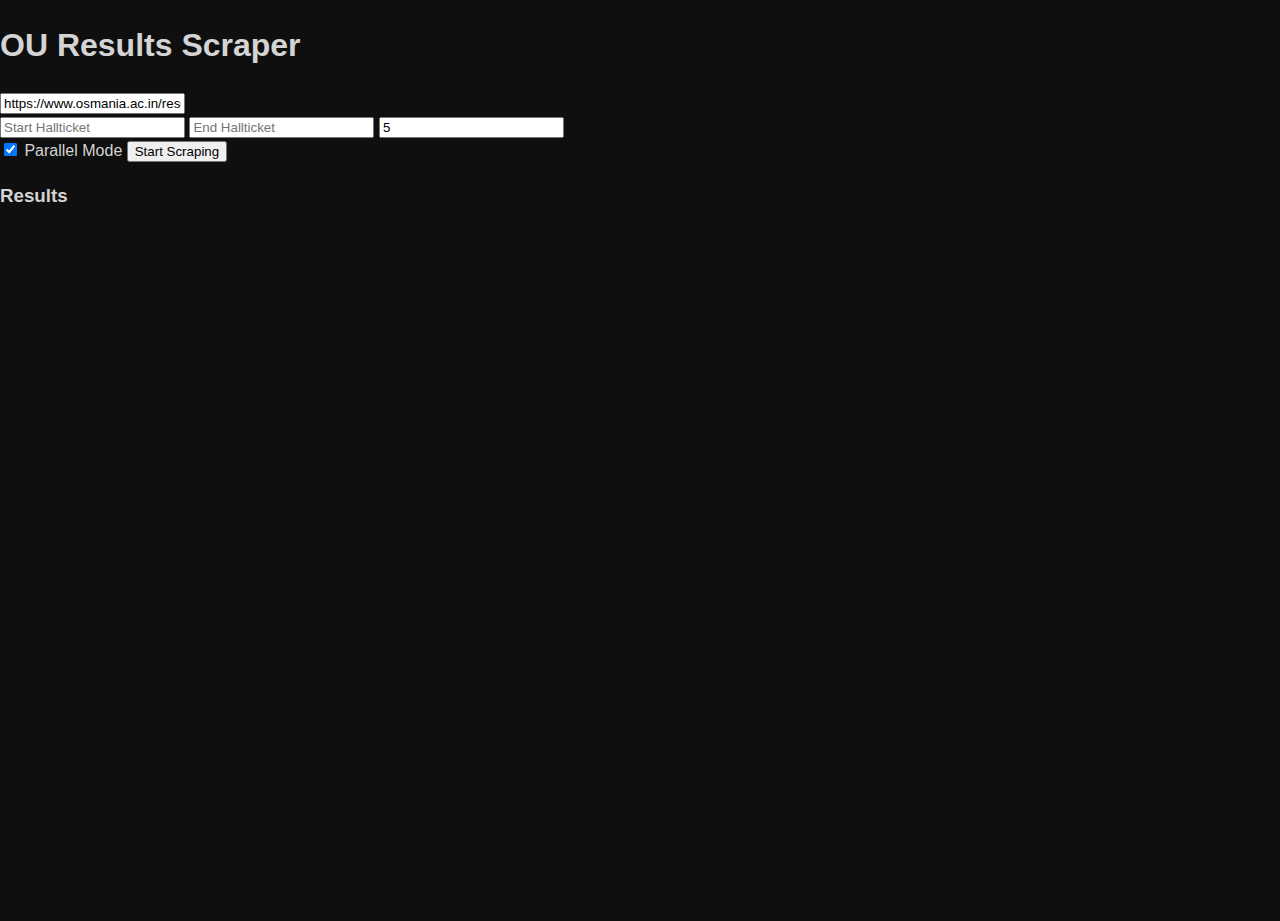
<file: templates/indexz.html>
<!DOCTYPE html>
<html lang="en">
<head>
  <meta charset="UTF-8">
  <title>OU Results Scraper</title>
  <link rel="stylesheet" href="/static/style.css">
</head>
<body>

<div class="container">
  <h1>OU Results Scraper</h1>

  <div class="card">
    <input id="url" value="https://www.osmania.ac.in/res07/20250265.jsp">

    <div class="grid">
      <input id="start" placeholder="Start Hallticket">
      <input id="end" placeholder="End Hallticket">
      <input id="workers" value="5">
    </div>

    <label>
      <input type="checkbox" id="parallel" checked>
      Parallel Mode
    </label>

    <button onclick="startScrape()">Start Scraping</button>
  </div>

  <h3>Results</h3>
  <table>
    <thead id="thead"></thead>
    <tbody id="tbody"></tbody>
  </table>
</div>

<script src="/static/app.js"></script>
</body>
</html>
</file>
<file: static/style.css>
:root {
  --bg: #0f0f0f;
  --panel: #171717;
  --panel-hover: #1f1f1f;
  --border: #2a2a2a;
  --border-light: #333333;
  --text: #d4d4d4;
  --text-bright: #ffffff;
  --text-muted: #737373;
  --accent: #3b82f6;
  --accent-hover: #2563eb;
  --success: #10b981;
  --warning: #f59e0b;
  --danger: #ef4444;
  --radius: 8px;
  --radius-lg: 12px;
  --shadow: 0 1px 3px 0 rgba(0, 0, 0, 0.5);
  --shadow-md: 0 4px 6px -1px rgba(0, 0, 0, 0.5);
}

/* Reset */
* {
  box-sizing: border-box;
}

/* Base */
body {
  margin: 0;
  font-family: -apple-system, BlinkMacSystemFont, 'Segoe UI', 'Inter', sans-serif;
  background: var(--bg);
  color: var(--text);
  min-height: 100vh;
  line-height: 1.5;
  -webkit-font-smoothing: antialiased;
}

/* Top Bar */
.topbar {
  height: 60px;
  background: var(--panel);
  border-bottom: 1px solid var(--border);
  display: flex;
  align-items: center;
  padding: 0 24px;
  position: sticky;
  top: 0;
  z-index: 100;
}

.brand {
  display: flex;
  align-items: center;
  gap: 12px;
  font-size: 16px;
  font-weight: 600;
  color: var(--text-bright);
}

.brand i {
  font-size: 13px;
  color: var(--text-muted);
  font-weight: 400;
  margin-left: 4px;
}

.brand img {
  width: 28px;
  opacity: 0.9;
}

/* Layout */
.app {
  display: grid;
  grid-template-columns: 320px 1fr;
  height: calc(100vh - 60px);
  gap: 0;
}

/* Sidebar */
.sidebar {
  background: var(--panel);
  padding: 24px 20px;
  border-right: 1px solid var(--border);
  display: flex;
  flex-direction: column;
  gap: 20px;
  overflow-y: auto;
}

.sidebar h3 {
  margin: 0 0 4px;
  font-size: 14px;
  font-weight: 600;
  color: var(--text-bright);
  text-transform: uppercase;
  letter-spacing: 0.5px;
}

.sidebar label {
  font-size: 12px;
  font-weight: 500;
  color: var(--text-muted);
  margin-bottom: 6px;
  display: block;
}

.sidebar input {
  width: 100%;
  padding: 10px 12px;
  border-radius: var(--radius);
  border: 1px solid var(--border);
  background: var(--bg);
  font-size: 14px;
  transition: all 0.2s ease;
  color: var(--text-bright);
}

.sidebar input:focus {
  outline: none;
  border-color: var(--accent);
  background: var(--bg);
}

/* Button */
.sidebar button {
  margin-top: auto;
  padding: 12px 16px;
  border-radius: var(--radius);
  border: none;
  background: var(--accent);
  color: white;
  font-weight: 600;
  font-size: 14px;
  cursor: pointer;
  display: flex;
  justify-content: center;
  align-items: center;
  gap: 8px;
  transition: all 0.2s ease;
}

.sidebar button:hover:not(:disabled) {
  background: var(--accent-hover);
  transform: translateY(-1px);
}

.sidebar button:active:not(:disabled) {
  transform: translateY(0);
}

.sidebar button:disabled {
  opacity: 0.5;
  cursor: not-allowed;
}

/* Content */
.content {
  padding: 24px;
  overflow: auto;
  background: var(--bg);
}

.results-header {
  display: flex;
  justify-content: space-between;
  align-items: center;
  margin-bottom: 16px;
  flex-wrap: wrap;
  gap: 12px;
}

.header-controls {
  display: flex;
  align-items: center;
  gap: 8px;
  flex-wrap: wrap;
}

.results-header h2 {
  margin: 0;
  font-size: 18px;
  font-weight: 600;
  color: var(--text-bright);
}

.search-box {
  padding: 8px 12px;
  border-radius: var(--radius);
  border: 1px solid var(--border);
  background: var(--panel);
  color: var(--text-bright);
  font-size: 14px;
  transition: all 0.2s ease;
  min-width: 200px;
}

.search-box:focus {
  outline: none;
  border-color: var(--accent);
}

.search-box::placeholder {
  color: var(--text-muted);
}

.download-btn {
  padding: 8px 14px;
  border-radius: var(--radius);
  border: 1px solid var(--border);
  background: var(--panel);
  color: var(--text);
  font-weight: 500;
  font-size: 13px;
  cursor: pointer;
  display: flex;
  align-items: center;
  gap: 6px;
  transition: all 0.2s ease;
}

.download-btn:hover {
  background: var(--panel-hover);
  border-color: var(--border-light);
}

.hint {
  font-size: 12px;
  color: var(--text-muted);
  padding: 6px 12px;
  border-radius: var(--radius);
  font-weight: 400;
}

/* Table */
.table-container {
  background: var(--panel);
  border: 1px solid var(--border);
  border-radius: var(--radius-lg);
  overflow: hidden;
  max-height: calc(100vh - 180px);
}

table {
  width: 100%;
  border-collapse: collapse;
  font-size: 13px;
}

th {
  background: var(--panel);
  color: var(--text-muted);
  font-weight: 500;
  padding: 12px 16px;
  border-bottom: 1px solid var(--border);
  text-transform: uppercase;
  font-size: 11px;
  letter-spacing: 0.5px;
  position: sticky;
  top: 0;
  z-index: 10;
  text-align: left;
}

td {
  padding: 14px 16px;
  border-bottom: 1px solid var(--border);
  text-align: left;
  font-size: 13px;
  transition: background 0.15s ease;
  color: var(--text);
}

/* Clean row styling */
tr:hover td {
  background: var(--panel-hover);
  cursor: pointer;
}

tbody tr:last-child td {
  border-bottom: none;
}

/* Grades */
.grade {
  font-weight: 600;
  padding: 4px 10px;
  border-radius: 6px;
  display: inline-block;
  font-size: 12px;
}

.grade-O, .grade-A\+, .grade-A {
  background: rgba(16, 185, 129, 0.15);
  color: var(--success);
}

.grade-B\+, .grade-B {
  background: rgba(59, 130, 246, 0.15);
  color: var(--accent);
}

.grade-C, .grade-D {
  background: rgba(245, 158, 11, 0.15);
  color: var(--warning);
}

.grade-F, .grade-Ab {
  background: rgba(239, 68, 68, 0.15);
  color: var(--danger);
}

/* Status */
.status {
  font-weight: 500;
  padding: 4px 10px;
  border-radius: 6px;
  background: rgba(16, 185, 129, 0.15);
  color: var(--success);
  display: inline-block;
  font-size: 12px;
}

/* Loader */
.loader {
  width: 14px;
  height: 14px;
  border: 2px solid rgba(255,255,255,0.3);
  border-top: 2px solid white;
  border-radius: 50%;
  animation: spin 0.6s linear infinite;
}

.hidden {
  display: none;
}

@keyframes spin {
  to { transform: rotate(360deg); }
}

/* Scrollbar */
::-webkit-scrollbar {
  width: 8px;
  height: 8px;
}

::-webkit-scrollbar-track {
  background: var(--bg);
}

::-webkit-scrollbar-thumb {
  background: var(--border-light);
  border-radius: 4px;
}

::-webkit-scrollbar-thumb:hover {
  background: #404040;
}
</file>
